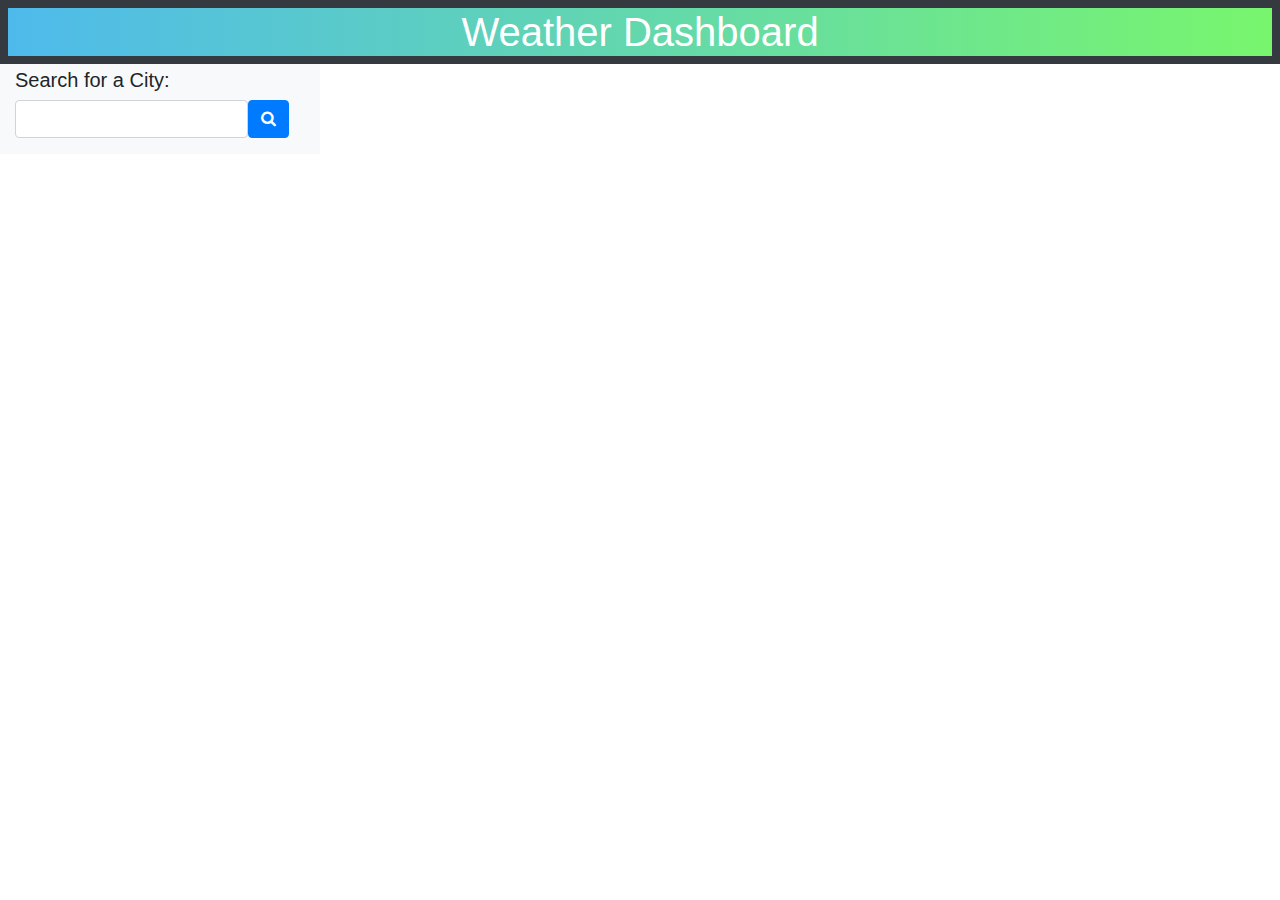
<file: index.html>
<!DOCTYPE html>
<html lang="en">
<head>
  <meta charset="UTF-8">
  <meta name="viewport" content="width=device-width, initial-scale=1.0">
  <meta http-equiv="X-UA-Compatible" content="ie=edge">
  <link rel="stylesheet" href="https://stackpath.bootstrapcdn.com/bootstrap/4.3.1/css/bootstrap.min.css">
  <link rel="stylesheet" href="https://stackpath.bootstrapcdn.com/font-awesome/4.7.0/css/font-awesome.min.css">
  <link rel="stylesheet" href="develop/style.css">

  <title>Weather Dashboard</title>
</head>
<body>
  <header class="container-fluid text-center text-white bg-dark p-2">
    <h1>Weather Dashboard</h1>
  </header>
  <div class="container-fluid">
    <div class="row">
      <aside class="col-lg-3 bg-light">
        <h5 class="mt-1">Search for a City:</h5>
        <div class="form-inline form-group">
          <input class="form-control" type="text" id="search-value" />
          <button class="btn btn-primary" id="search-button"> <i class="fa fa-search"></i> </button>
        </div>
        <ul class="list-group history"></ul>
      </aside>
      <div class="col-lg-9">
        <div id="today" class="mt-3"></div>
        <div id="forecast" class="mt-3"></div>
      </div>
    </div>
  </div>
  <script src="https://code.jquery.com/jquery-3.4.1.min.js"></script>
  <script src="develop/script.js"></script>
</body>
</html>
</file>
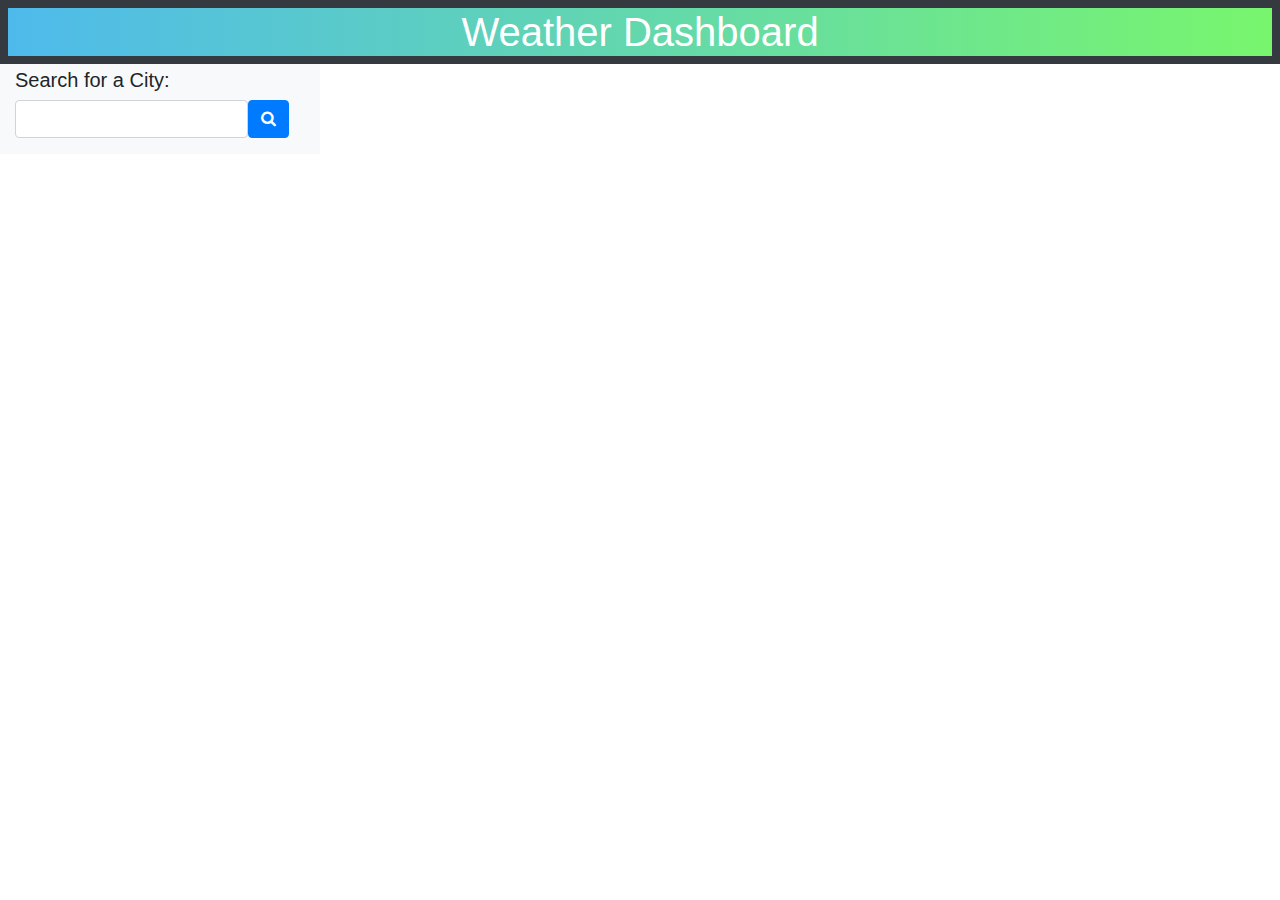
<file: develop/index.html>
<!DOCTYPE html>
<html lang="en">
<head>
  <meta charset="UTF-8">
  <meta name="viewport" content="width=device-width, initial-scale=1.0">
  <meta http-equiv="X-UA-Compatible" content="ie=edge">
  <link rel="stylesheet" href="https://stackpath.bootstrapcdn.com/bootstrap/4.3.1/css/bootstrap.min.css">
  <link rel="stylesheet" href="https://stackpath.bootstrapcdn.com/font-awesome/4.7.0/css/font-awesome.min.css">
  <link rel="stylesheet" href="style.css">

  <title>Weather Dashboard</title>
</head>
<body>
  <header class="container-fluid text-center text-white bg-dark p-2">
    <h1>Weather Dashboard</h1>
  </header>
  <div class="container-fluid">
    <div class="row">
      <aside class="col-lg-3 bg-light">
        <h5 class="mt-1">Search for a City:</h5>
        <div class="form-inline form-group">
          <input class="form-control" type="text" id="search-value" />
          <button class="btn btn-primary" id="search-button"> <i class="fa fa-search"></i> </button>
        </div>
        <ul class="list-group history"></ul>
      </aside>
      <div class="col-lg-9">
        <div id="today" class="mt-3"></div>
        <div id="forecast" class="mt-3"></div>
      </div>
    </div>
  </div>
  <script src="https://code.jquery.com/jquery-3.4.1.min.js"></script>
  <script src="script.js"></script>
</body>
</html>
</file>
<file: develop/style.css>
﻿#forecast {
  position: auto;
  width: 80vw;
  left: -4%;
}

h1 {
  margin-bottom: 0%;
  background-image: linear-gradient(to right, rgb(78, 186, 236) , rgb(120, 245, 109));
}
</file>
